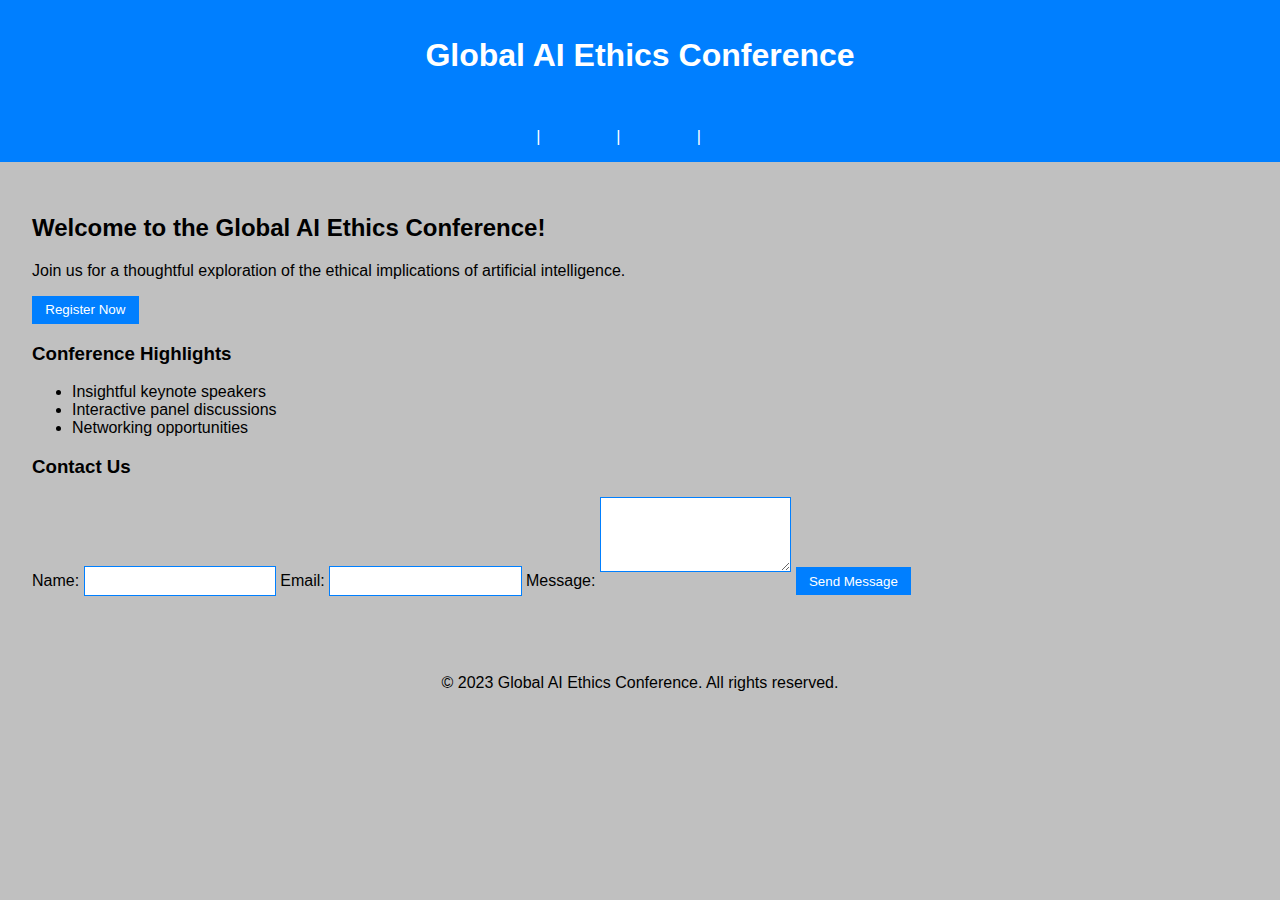
<file: assets/css/index.html>
<!DOCTYPE html>
<html lang="en">
<head>
  <meta charset="UTF-8">
  <meta name="viewport" content="width=device-width, initial-scale=1.0">
  <title>Global AI Ethics Conference</title>
  <style>
    /* Body and background colors */
    body {
      background-color: #C0C0C0; /* Metallic silver */
      color: #000; /* Set text color accordingly */
      font-family: 'Arial', sans-serif; /* Set preferred font family */
      margin: 0;
      padding: 0;
    }

    /* Header styles */
    header {
      background-color: #007FFF; /* Electric blue */
      color: #fff; /* Set text color accordingly */
      padding: 1em;
      text-align: center;
    }

    /* Navigation menu styles */
    nav {
      background-color: #007FFF; /* Electric blue */
      color: #fff; /* Set text color accordingly */
      padding: 1em;
      text-align: center;
    }

    /* Link styles */
    a {
      color: #007FFF; /* Electric blue */
      text-decoration: none;
    }

    /* Hover effect on links */
    a:hover {
      color: #004080; /* Darker shade of electric blue or customize accordingly */
    }

    /* Main content styles */
    main {
      padding: 2em;
    }

    /* Button styles */
    button {
      background-color: #007FFF; /* Electric blue */
      color: #fff; /* Set text color accordingly */
      padding: 0.5em 1em;
      border: none;
      cursor: pointer;
    }

    /* Input and form styles */
    input, textarea {
      border: 1px solid #007FFF; /* Electric blue */
      padding: 0.5em;
      margin-bottom: 1em;
    }

    /* Footer styles */
    footer {
      background-color: #C0C0C0; /* Metallic silver */
      color: #000; /* Set text color accordingly */
      padding: 1em;
      text-align: center;
    }
  </style>
</head>
<body>
  <header>
    <h1>Global AI Ethics Conference</h1>
  </header>

  <nav>
    <a href="#home">Home</a> | 
    <a href="#schedule">Schedule</a> | 
    <a href="#speakers">Speakers</a> | 
    <a href="#registration">Registration</a>
  </nav>

  <main>
    <h2>Welcome to the Global AI Ethics Conference!</h2>
    <p>
      Join us for a thoughtful exploration of the ethical implications of artificial intelligence.
    </p>

    <button>Register Now</button>

    <h3>Conference Highlights</h3>
    <ul>
      <li>Insightful keynote speakers</li>
      <li>Interactive panel discussions</li>
      <li>Networking opportunities</li>
    </ul>

    <h3>Contact Us</h3>
    <form>
      <label for="name">Name:</label>
      <input type="text" id="name" name="name" required>

      <label for="email">Email:</label>
      <input type="email" id="email" name="email" required>

      <label for="message">Message:</label>
      <textarea id="message" name="message" rows="4" required></textarea>

      <button type="submit">Send Message</button>
    </form>
  </main>

  <footer>
    <p>&copy; 2023 Global AI Ethics Conference. All rights reserved.</p>
  </footer>
</body>
</html>
</file>
